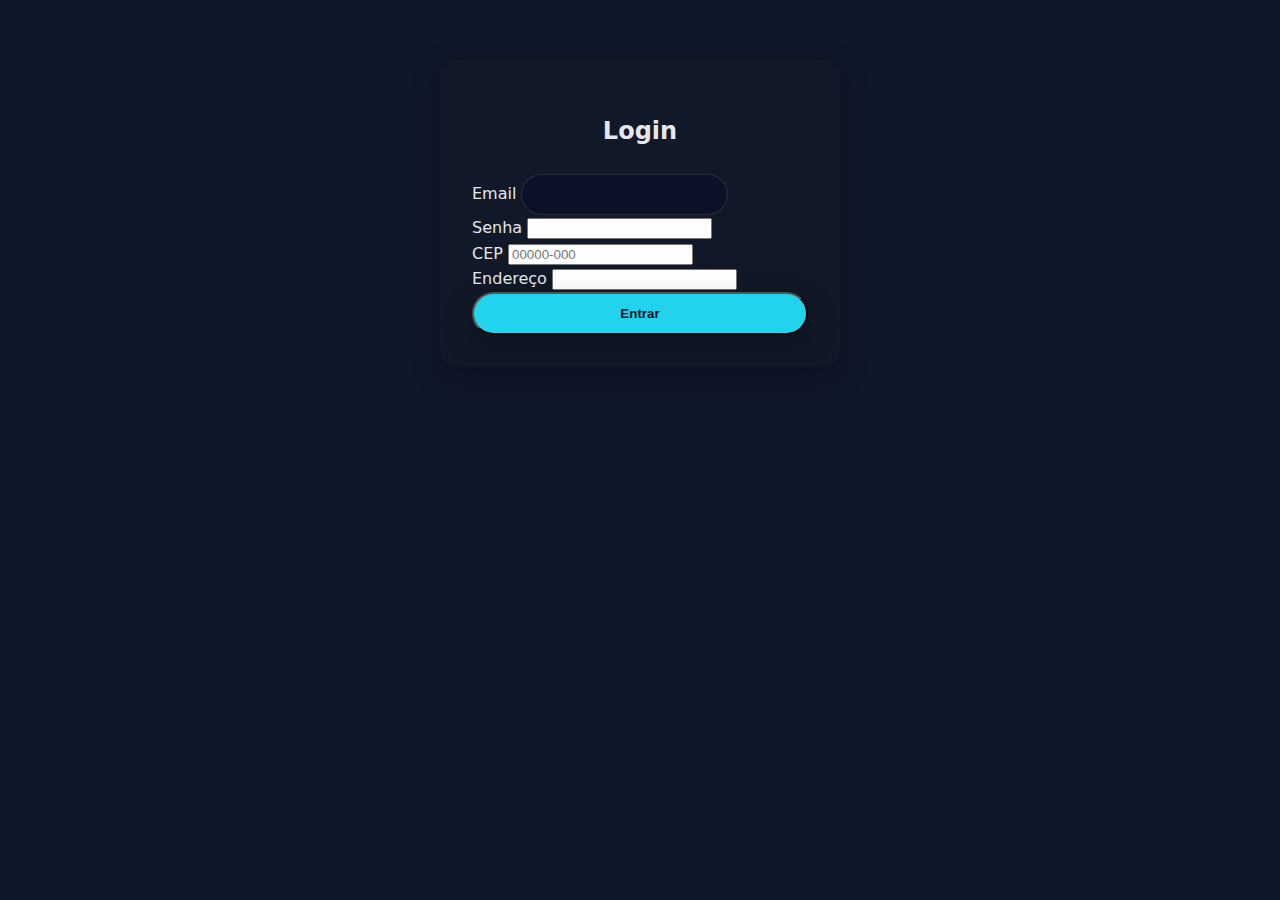
<file: src/pages/login.html>
<!DOCTYPE html>
<html lang="pt-br">
<head>
  <meta charset="UTF-8">
  <meta name="viewport" content="width=device-width, initial-scale=1.0">
  <title>Login</title>
  <link rel="stylesheet" href="../style/style.css">
</head>
<body>
  <div class="container" style="max-width:400px;margin-top:60px;background:var(--card);padding:32px;border-radius:var(--radius);box-shadow:var(--shadow);">
    <h2 style="text-align:center;margin-bottom:24px;">Login</h2>
    <form id="login-form">
      <div class="mb-3">
        <label for="email" class="form-label">Email</label>
        <input type="email" class="form-control" id="email" name="email" required>
      </div>
      <div class="mb-3">
        <label for="password" class="form-label">Senha</label>
        <input type="password" class="form-control" id="password" name="password" required>
      </div>
      <div class="mb-3">
        <label for="cep" class="form-label">CEP</label>
        <input type="text" class="form-control" id="cep" name="cep" maxlength="9" placeholder="00000-000" required>
        <small id="cep-msg" style="color:#ff6b6b;"></small>
      </div>
      <div class="mb-3">
        <label for="endereco" class="form-label">Endereço</label>
        <input type="text" class="form-control" id="endereco" name="endereco" readonly>
      </div>
      <button type="submit" class="btn" style="width:100%;">Entrar</button>
    </form>
  </div>
  <script src="../scripts/js/script.js"></script>
</body>
</html>
</file>
<file: src/style/style.css>
/* ==================== ROOT VARIABLES ==================== */
:root {
  --bg: #0f172a; /* Cor de fundo principal */
  --card: #111827; /* Fundo dos cards */
  --text: #e5e7eb; /* Cor do texto principal */
  --muted: #9ca3af; /* Texto secundário / subtítulos */
  --brand: #22d3ee; /* Cor de destaque / botões */
  --brand-contrast: #0e7490; /* Cor de destaque no hover */
  --radius: 16px; /* Bordas arredondadas padrão */
  --container: 1120px; /* Largura máxima do container */
  --shadow: 0 10px 30px rgba(0,0,0,.25); /* Sombra padrão */
}

/* ==================== RESET E ESTILOS GLOBAIS ==================== */
* {
  box-sizing: border-box;
}

html, body {
  margin: 0;
  padding: 0;
  background: var(--bg);
  color: var(--text);
  font-family: Inter, system-ui, -apple-system, Segoe UI, Roboto, Helvetica, Arial, sans-serif;
  line-height: 1.6;
}

img {
  max-width: 100%;
  display: block;
}

a {
  color: inherit;
  text-decoration: none;
}

/* Container centralizado */
.container {
  max-width: var(--container);
  margin: 0 auto;
  padding: 0 20px;
}

/* ==================== BOTOES ==================== */
.btn {
  display: inline-block;
  padding: 12px 20px;
  border-radius: 999px;
  background: var(--brand);
  color: #0b1020;
  font-weight: 700;
  box-shadow: var(--shadow);
  transition: 0.2s;
}

.btn:hover {
  transform: translateY(-1px);
  background: var(--brand-contrast);
  color: #e6fbff;
}

.btn.outline {
  background: transparent;
  border: 1px solid var(--brand);
  color: var(--text);
}

/* ==================== HEADER / NAV ==================== */
header {
  position: sticky;
  top: 0;
  z-index: 50;
  background: rgba(15,23,42,.85);
  backdrop-filter: saturate(140%) blur(8px);
  border-bottom: 1px solid rgba(255,255,255,.06);
}

.nav {
  display: flex;
  align-items: center;
  justify-content: space-between;
  height: 70px;
}

.logo {
  display: flex;
  align-items: center;
  gap: 10px;
  font-weight: 800;
}

.logo-dot {
  width: 10px;
  height: 10px;
  border-radius: 999px;
  background: var(--brand);
  box-shadow: 0 0 0 4px rgba(34,211,238,.25);
}

nav ul {
  display: flex;
  gap: 22px;
  list-style: none;
  margin: 0;
  padding: 0;
}

nav a {
  color: var(--muted);
}

nav a:hover {
  color: var(--text);
}

.nav-cta {
  display: flex;
  gap: 10px;
  align-items: center;
}

/* ==================== MENU MOBILE ==================== */
#menu-toggle {
  display: none;
}

.hamb {
  display: none;
  cursor: pointer;
}

.hamb span {
  display: block;
  width: 22px;
  height: 2px;
  background: #d1d5db;
  margin: 5px 0;
}

@media (max-width: 860px) {
  nav ul {
    display: none;
    position: absolute;
    left: 0;
    right: 0;
    top: 70px;
    background: #0b1227;
    padding: 16px 20px;
    border-bottom: 1px solid rgba(255,255,255,.06);
  }
  nav ul a {
    display: block;
    padding: 10px 6px;
  }
  #menu-toggle:checked + label + ul {
    display: block;
  }
  .hamb {
    display: block;
  }
  .nav-cta {
    display: none;
  }
}

/* ==================== HERO ==================== */
.hero {
  padding: 72px 0;
}

.hero .wrap {
  display: grid;
  grid-template-columns: 1.15fr 1fr;
  gap: 40px;
  align-items: center;
}

.eyebrow {
  display: inline-flex;
  align-items: center;
  gap: 8px;
  padding: 6px 10px;
  border-radius: 999px;
  background: rgba(34,211,238,.12);
  color: #b6f7ff;
  font-weight: 600;
}

.eyebrow .dot {
  width: 8px;
  height: 8px;
  border-radius: 999px;
  background: var(--brand);
}

h1 {
  font-size: clamp(28px, 4.2vw, 52px);
  line-height: 1.1;
  margin: 14px 0;
}

.lead {
  color: var(--muted);
  font-size: 18px;
  margin-bottom: 22px;
}

.hero img {
  border-radius: var(--radius);
  box-shadow: var(--shadow);
  border: 1px solid rgba(255,255,255,.06);
}

.hero .actions {
  display: flex;
  gap: 12px;
  flex-wrap: wrap;
}

@media (max-width: 860px) {
  .hero .wrap {
    grid-template-columns: 1fr;
  }
}

/* ==================== SECTIONS ==================== */
.section {
  padding: 56px 0;
  border-top: 1px solid rgba(255,255,255,.06);
}

.section h2 {
  font-size: clamp(22px, 3.2vw, 36px);
  margin: 0 0 8px;
}

.section p.sub {
  color: var(--muted);
  margin: 0 0 28px;
}

/* GRID DE CARDS */
.grid {
  display: grid;
  grid-template-columns: repeat(3, 1fr);
  gap: 18px;
}

.card {
  background: var(--card);
  border: 1px solid rgba(255,255,255,.06);
  border-radius: var(--radius);
  padding: 18px;
  box-shadow: var(--shadow);
}

.kpi {
  font-size: 28px;
  font-weight: 800;
}

.muted {
  color: var(--muted);
}

@media (max-width: 860px) {
  .grid {
    grid-template-columns: 1fr;
  }
}

/* ==================== SHOWCASE ==================== */
.showcase {
  display: grid;
  grid-template-columns: repeat(3,1fr);
  gap: 18px;
}

.showcase .item {
  background: linear-gradient(180deg,#16213a,#0e152b);
  border: 1px solid rgba(255,255,255,.06);
  border-radius: var(--radius);
  padding: 18px;
  min-height: 160px;
  display: flex;
  flex-direction: column;
  justify-content: space-between;
  box-shadow: var(--shadow);
}

/* ==================== TESTIMONIALS ==================== */
.testimonials {
  display: grid;
  grid-template-columns: repeat(2,1fr);
  gap: 18px;
}

.quote {
  background: var(--card);
  border: 1px solid rgba(255,255,255,.06);
  border-radius: var(--radius);
  padding: 22px;
  box-shadow: var(--shadow);
}

.quote strong {
  display: block;
  margin-top: 8px;
}

@media (max-width: 860px) {
  .testimonials {
    grid-template-columns: 1fr;
  }
}

/* ==================== CTA ==================== */
.cta {
  background: radial-gradient(80% 120% at 50% 0%, rgba(34,211,238,.18), transparent 60%);
  text-align: center;
  padding: 64px 18px;
  border-top: 1px solid rgba(255,255,255,.06);
}

.cta .box {
  max-width: 700px;
  margin: 0 auto;
  background: rgba(17,24,39,.8);
  border: 1px solid rgba(255,255,255,.08);
  border-radius: var(--radius);
  padding: 28px;
  box-shadow: var(--shadow);
}

/* ==================== FOOTER ==================== */
footer {
  border-top: 1px solid rgba(255,255,255,.06);
  padding: 40px 0;
  color: var(--muted);
}

footer .cols {
  display: grid;
  grid-template-columns: 2fr 1fr 1fr 1fr;
  gap: 18px;
}

footer h4 {
  margin: 0 0 10px;
  color: var(--text);
}

footer ul {
  list-style: none;
  margin: 0;
  padding: 0;
}

footer li {
  margin: 8px 0;
}

footer a:hover {
  color: var(--text);
}

@media (max-width: 860px) {
  footer .cols {
    grid-template-columns: 1fr 1fr;
  }
}

/* ==================== UTILS ==================== */
.tag {
  display: inline-block;
  padding: 4px 10px;
  border-radius: 999px;
  background: rgba(34,211,238,.12);
  color: #b6f7ff;
  font-weight: 600;
  font-size: 12px;
}

.row {
  display: flex;
  gap: 10px;
  align-items: center;
}

.spacer {
  height: 24px;
}

.field {
  display: flex;
  gap: 10px;
}

input[type="email"] {
  flex: 1;
  padding: 12px 14px;
  border-radius: 999px;
  border: 1px solid rgba(255,255,255,.12);
  background: #0b1227;
  color: var(--text);
}
</file>
